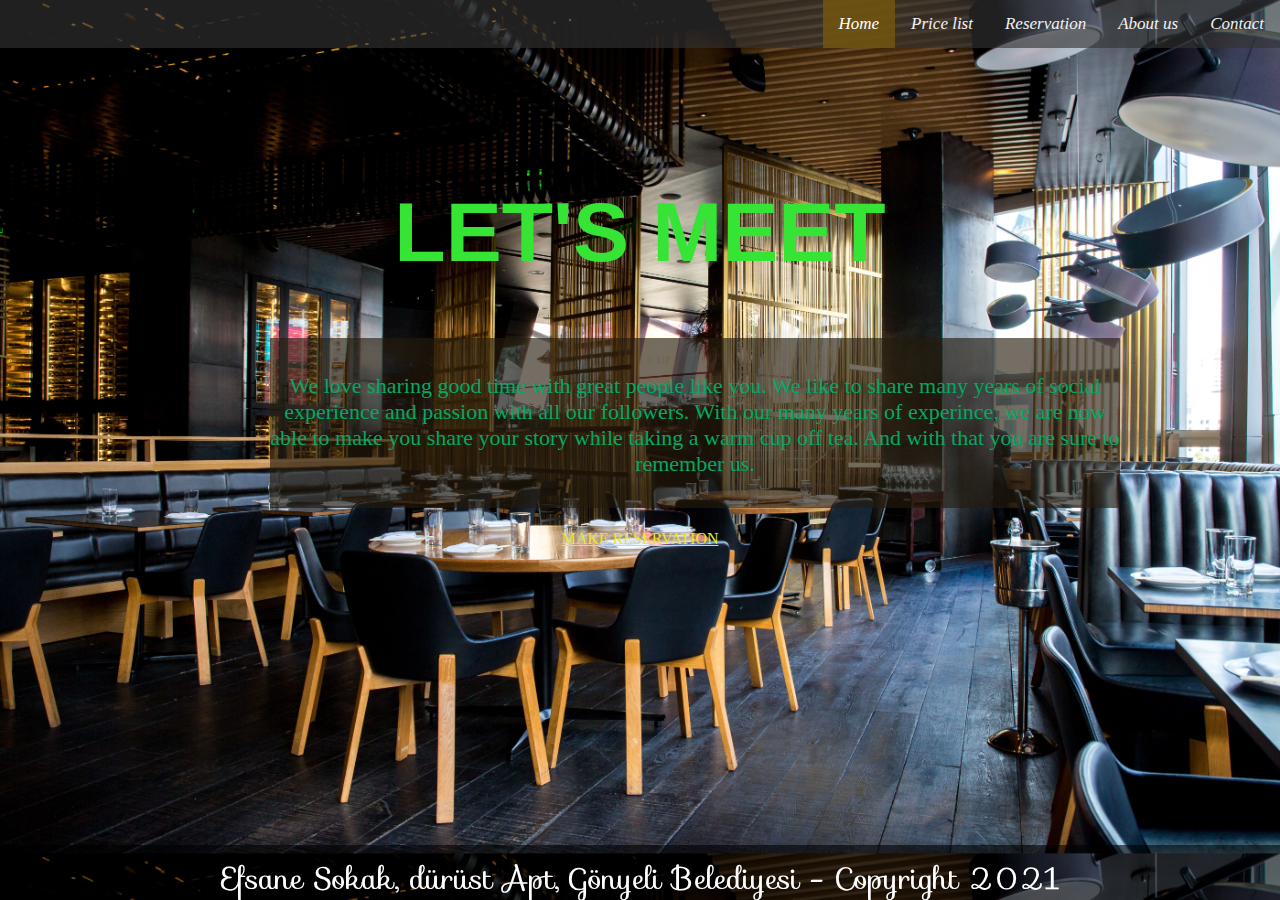
<file: index.html>
<!DOCTYPE html>
<html lang="en">

<head>
    <meta charset="UTF-8">
    <meta name="viewport" content="width=device-width, initial-scale=1.0">
    <link rel="stylesheet" href="index.css">

    <!-- the followx links below are to add google font style-->
    <link rel="stylesheet" href="https://fonts.googleapis.com/css?family=Sofia&effect=neon|outline|emboss|shadow-multiple">
    <link rel="stylesheet" href="https://fonts.googleapis.com/css?family=Sofia&effect=fire">

    <title>HOME</title>
</head>

<body>
    <div class="topnav-right">

        <a href="contact.html">Contact</a>
        <a href="about us.html">About us</a>
        <a href="reservation.html">Reservation</a>
        <a href="Price list.html">Price list</a>
        <a class="active" href="#index.html">Home</a>

    </div>

    <main>
        <div class="consti">
            <h1>LET'S MEET</h1>
            <p class="font-effect-shadow-multiple">
                We love sharing good time with great people like you. We like to share many years of social experience and passion with all our followers. With our many years of experince, we are now able to make you share your story while taking a warm cup off tea.
                
                And with that you are sure to remember us.
            </p>

            <a href="http://www.apizen.com" target="-blank"> MAKE RESERVATION</a>
        </div>
    </main>

    <footer>
        <p1 class="font-effect-fire">Efsane Sokak, dürüst Apt, Gönyeli Belediyesi - Copyright 2021</p1>
    </footer>



</body>

</html>
</file>
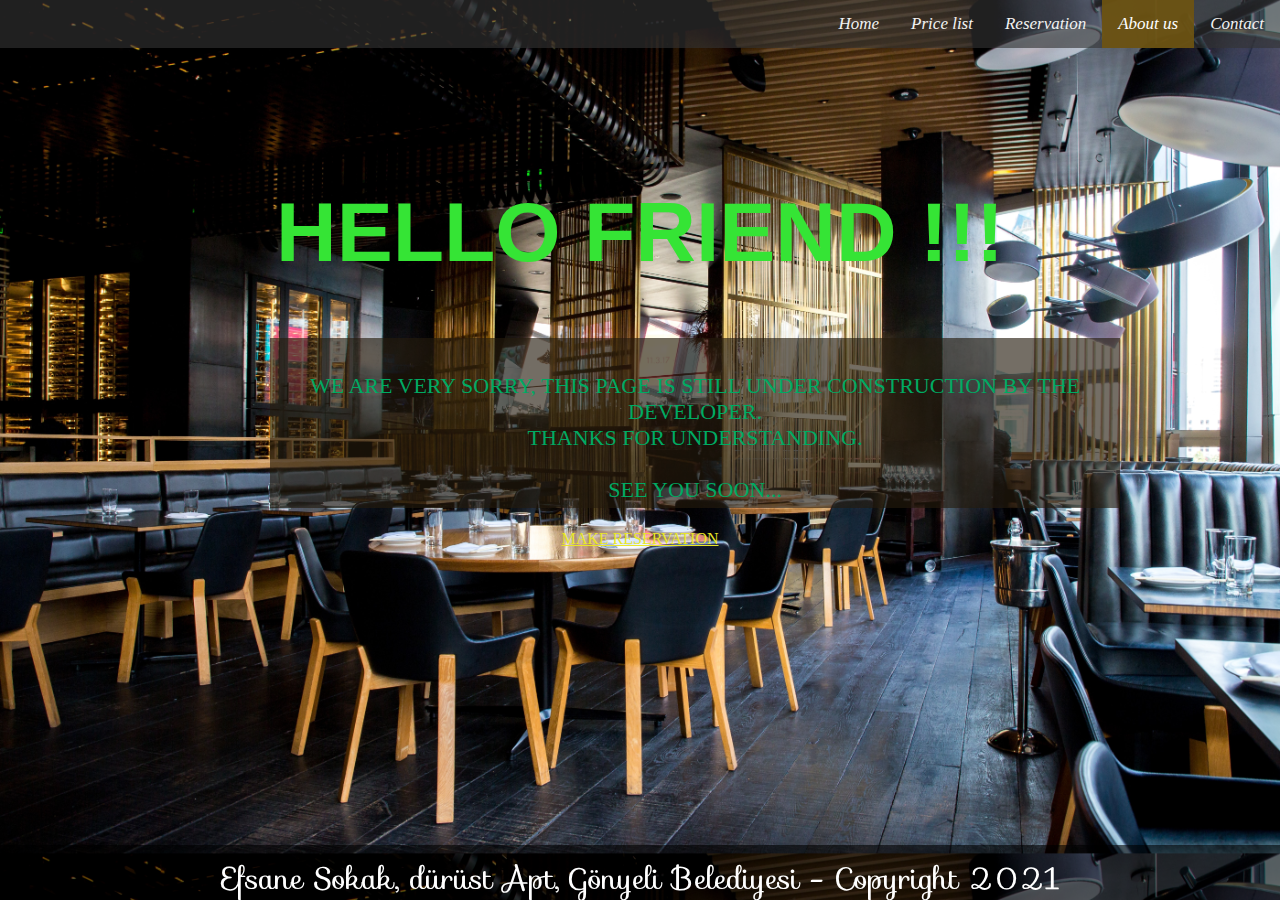
<file: about us.html>
<!DOCTYPE html>
<html lang="en">

<head>
    <meta charset="UTF-8">
    <meta name="viewport" content="width=device-width, initial-scale=1.0">

    <!-- the followx links below are to add google font style-->
    <link rel="stylesheet" href="https://fonts.googleapis.com/css?family=Sofia&effect=neon|outline|emboss|shadow-multiple">
    <link rel="stylesheet" href="https://fonts.googleapis.com/css?family=Sofia&effect=fire">
    <link rel="stylesheet" href="about us.css">

    <title>ABOUT US</title>
</head>

<body>
    <div class="topnav-right">

        <a href="contact.html">Contact</a>
        <a class="active" href="#about us">About us</a>
        <a href="reservation.html">Reservation</a>
        <a href="Price list.html">Price list</a>
        <a href="index.html">Home</a>

    </div>
    <main>
        <div class="consti">
            <h1>HELLO FRIEND !!!</h1>
            <p class="font-effect-shadow-multiple">
                WE ARE VERY SORRY, THIS PAGE IS STILL UNDER CONSTRUCTION BY THE DEVELOPER. <br>
                THANKS FOR UNDERSTANDING. <br> <br>
                SEE YOU SOON...
            </p>

            <a href="http://www.apizen.com" target="-blank"> MAKE RESERVATION</a>
        </div>
    </main>

    <footer>
        <p1 class="font-effect-fire">Efsane Sokak, dürüst Apt, Gönyeli Belediyesi - Copyright 2021</p1>
    </footer>
</body>

</html>
</file>
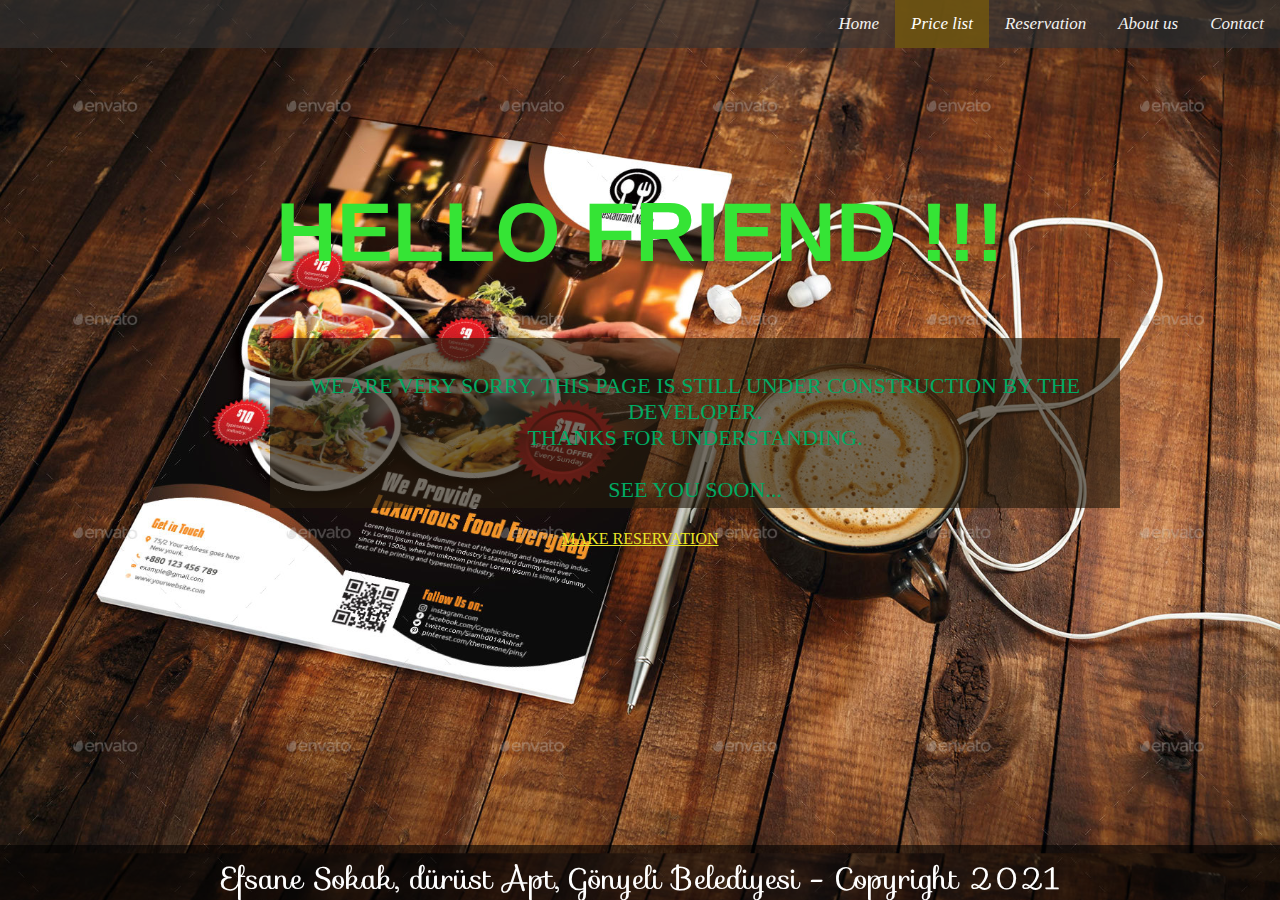
<file: Price list.html>
<!DOCTYPE html>
<html lang="en">

<head>
    <meta charset="UTF-8">
    <meta name="viewport" content="width=device-width, initial-scale=1.0">

    <!-- the followx links below are to add google font style-->
    <link rel="stylesheet" href="https://fonts.googleapis.com/css?family=Sofia&effect=neon|outline|emboss|shadow-multiple">
    <link rel="stylesheet" href="https://fonts.googleapis.com/css?family=Sofia&effect=fire">
    <link rel="stylesheet" href="price.css">

    <title>PRICE LIST</title>
</head>

<body>
    <div class="topnav-right">

        <a href="contact.html">Contact</a>
        <a href="about us.html">About us</a>
        <a href="reservation.html">Reservation</a>
        <a class="active" href="#price">Price list</a>
        <a href="index.html">Home</a>

    </div>
    <main>
        <div class="consti">
            <h1>HELLO FRIEND !!!</h1>
            <p class="font-effect-shadow-multiple">
                WE ARE VERY SORRY, THIS PAGE IS STILL UNDER CONSTRUCTION BY THE DEVELOPER. <br>
                THANKS FOR UNDERSTANDING. <br> <br>
                SEE YOU SOON...
            </p>

            <a href="http://www.apizen.com" target="-blank"> MAKE RESERVATION</a>
        </div>
    </main>

    <footer>
        <p1 class="font-effect-fire">Efsane Sokak, dürüst Apt, Gönyeli Belediyesi - Copyright 2021</p1>
    </footer>

</body>

</html>
</file>
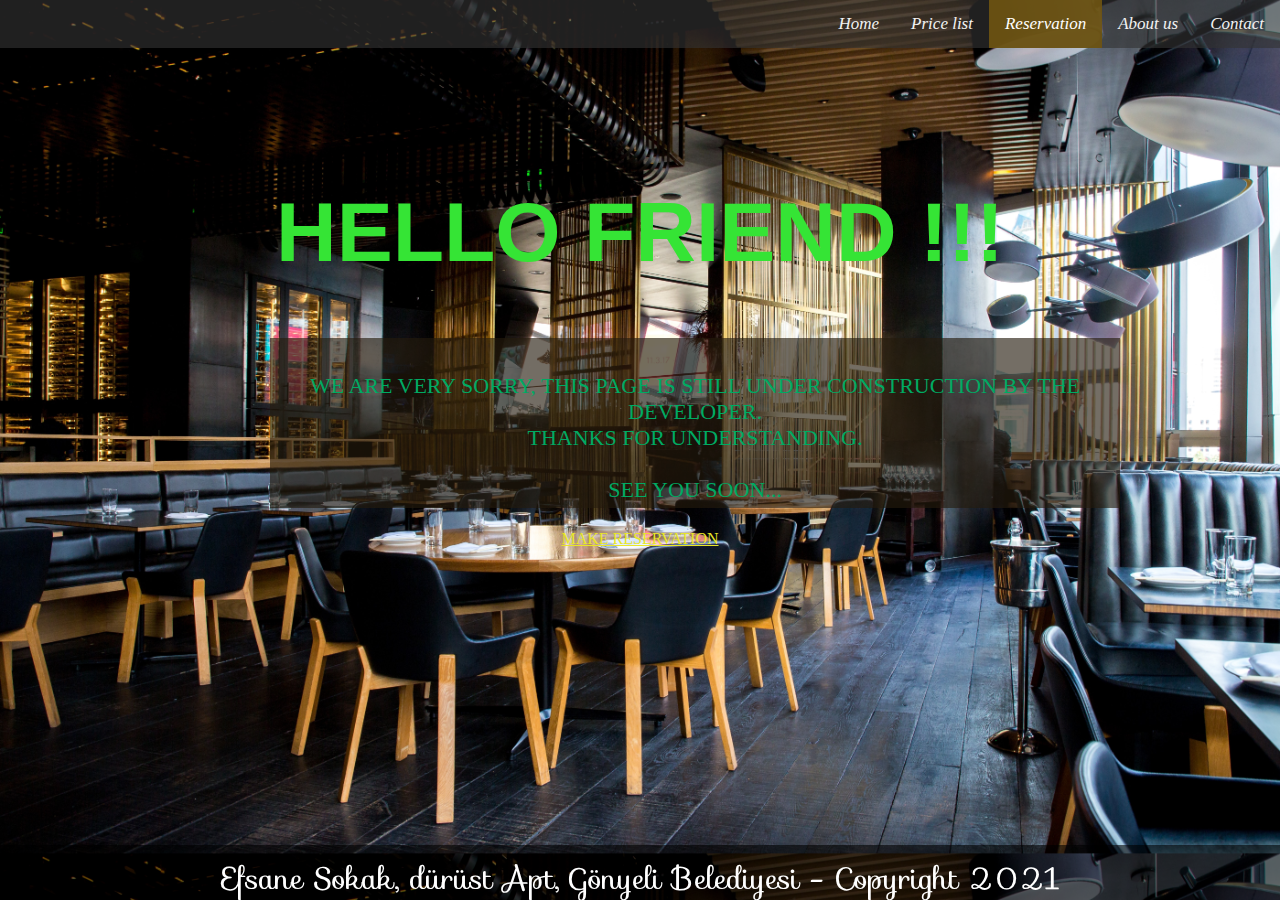
<file: reservation.html>
<!DOCTYPE html>
<html lang="en">

<head>
    <meta charset="UTF-8">
    <meta name="viewport" content="width=device-width, initial-scale=1.0">

    <!-- the followx links below are to add google font style-->
    <link rel="stylesheet" href="https://fonts.googleapis.com/css?family=Sofia&effect=neon|outline|emboss|shadow-multiple">
    <link rel="stylesheet" href="https://fonts.googleapis.com/css?family=Sofia&effect=fire">
    <link rel="stylesheet" href="reservation.css">

    <title>RESERVATION</title>
</head>

<body>
    <div class="topnav-right">

        <a href="Contact.html">Contact</a>
        <a href="about us.html">About us</a>
        <a class="active" href="#reservation.html">Reservation</a>
        <a href="Price list.html">Price list</a>
        <a href="index.html">Home</a>

    </div>
    <main>
        <div class="consti">
            <h1>HELLO FRIEND !!!</h1>
            <p class="font-effect-shadow-multiple">
                WE ARE VERY SORRY, THIS PAGE IS STILL UNDER CONSTRUCTION BY THE DEVELOPER. <br>
                THANKS FOR UNDERSTANDING. <br> <br>
                SEE YOU SOON...
            </p>

            <a href="http://www.apizen.com" target="-blank"> MAKE RESERVATION</a>
        </div>
    </main>

    <footer>
        <p1 class="font-effect-fire">Efsane Sokak, dürüst Apt, Gönyeli Belediyesi - Copyright 2021</p1>
    </footer>

</body>

</html>
</file>
<file: index.css>
body {
    margin: 0px;
    background-image: url(images/waitx\ hall.jpg);
    background-size: cover;
}


/* Add a black background color to the top navigation */

.topnav-right {
    background-color: rgba(51, 51, 51, 0.623);
    overflow: hidden;
    direction: ltr;
}


/* Style the links inside the navigation bar */

.topnav-right a {
    float: right;
    color: #f2f2f2;
    text-align: center;
    padding: 14px 16px;
    text-decoration: none;
    font-size: 17px;
    font-style: oblique;
}


/* Change the color of links on hover */

.topnav-right a:hover {
    background-color: #ddd;
    color: blue;
}


/* Add a color to the active/current link */

.topnav-right a.active {
    background-color: #6e5411e7;
    color: white;
}

main {
    text-align: center;
    padding-top: 80px;
    padding-right: 240px;
    padding-left: 240px;
    margin-bottom: 0px;
}

.consti p {
    font-family: g;
    font-size: 22px;
    color: rgb(0, 170, 99);
    height: 100px;
    width: 850px;
    background-color: #241b0da2;
    padding-top: 35px;
    padding-bottom: 35px;
    margin-left: 30px;
}

h1 {
    font-size: 84px;
    color: rgb(53, 228, 53);
    font-family: Arial, Helvetica, sans-serif;
}

p {
    font-size: 18px;
    color: rgb(223, 203, 24);
    font-family: Arial, Helvetica, sans-serif;
}

a {
    color: rgb(233, 230, 40);
    font-family: none;
    font-size: 16px;
}

footer {
    height: 45px;
    padding-top: 10px;
    background-color: rgba(0, 0, 0, 0.589);
    position: fixed;
    left: 0;
    bottom: 0;
    width: 100%;
    color: white;
    text-align: center;
    font-family: "Sofia", sans-serif;
    font-size: 30px;
}
</file>
<file: about us.css>
body {
    margin: 0px;
    background-image: url(images/waitx\ hall.jpg);
    background-size: cover;
}


/* Add a black background color to the top navigation */

.topnav-right {
    background-color: rgba(51, 51, 51, 0.623);
    overflow: hidden;
    direction: ltr;
}


/* Style the links inside the navigation bar */

.topnav-right a {
    float: right;
    color: #f2f2f2;
    text-align: center;
    padding: 14px 16px;
    text-decoration: none;
    font-size: 17px;
    font-style: oblique;
}


/* Change the color of links on hover */

.topnav-right a:hover {
    background-color: #ddd;
    color: blue;
}


/* Add a color to the active/current link */

.topnav-right a.active {
    background-color: #6e5411e7;
    color: white;
}
main {
    text-align: center;
    padding-top: 80px;
    padding-right: 240px;
    padding-left: 240px;
    margin-bottom: 0px;
}

.consti p {
    font-family: g;
    font-size: 22px;
    color: rgb(0, 170, 99);
    height: 100px;
    width: 850px;
    background-color: #241b0da2;
    padding-top: 35px;
    padding-bottom: 35PX;
    margin-left: 30px;
}

h1 {
    font-size: 84px;
    color: rgb(53, 228, 53);
    font-family: Arial, Helvetica, sans-serif;
}

p {
    font-size: 18px;
    color: rgb(223, 203, 24);
    font-family: Arial, Helvetica, sans-serif;
}

a {
    color: rgb(233, 230, 40);
    font-family: none;
    font-size: 16px;
}

footer {
    height: 45px;
    padding-top: 10px;
    background-color: rgba(0, 0, 0, 0.589);
    position: fixed;
    left: 0;
    bottom: 0;
    width: 100%;
    color: white;
    /**/
    text-align: center;
    font-family: "Sofia", sans-serif;
    font-size: 30px;
}
</file>
<file: price.css>
body {
    margin: 0px;
    background-image: url(images/01_Screenshot.jpg);
    background-size: cover;
}


/* Add a black background color to the top navigation */

.topnav-right {
    background-color: rgba(51, 51, 51, 0.623);
    overflow: hidden;
    direction: ltr;
}


/* Style the links inside the navigation bar */

.topnav-right a {
    float: right;
    color: #f2f2f2;
    text-align: center;
    padding: 14px 16px;
    text-decoration: none;
    font-size: 17px;
    font-style: oblique;
}


/* Change the color of links on hover */

.topnav-right a:hover {
    background-color: #ddd;
    color: blue;
}


/* Add a color to the active/current link */

.topnav-right a.active {
    background-color: #6e5411e7;
    color: white;
}
main {
    text-align: center;
    padding-top: 80px;
    padding-right: 240px;
    padding-left: 240px;
    margin-bottom: 0px;
}

.consti p {
    font-family: g;
    font-size: 22px;
    color: rgb(0, 170, 99);
    height: 100px;
    width: 850px;
    background-color: #241b0da2;
    padding-top: 35px;
    padding-bottom: 35PX;
    margin-left: 30px;
}

h1 {
    font-size: 84px;
    color: rgb(53, 228, 53);
    font-family: Arial, Helvetica, sans-serif;
}

p {
    font-size: 18px;
    color: rgb(223, 203, 24);
    font-family: Arial, Helvetica, sans-serif;
}

a {
    color: rgb(233, 230, 40);
    font-family: none;
    font-size: 16px;
}

footer {
    height: 45px;
    padding-top: 10px;
    background-color: rgba(0, 0, 0, 0.589);
    position: fixed;
    left: 0;
    bottom: 0;
    width: 100%;
    color: white;
    text-align: center;
    font-family: "Sofia", sans-serif;
    font-size: 30px;
}
</file>
<file: reservation.css>
body {
    margin: 0px;
    background-image: url(images/waitx\ hall.jpg);
    background-size: cover;
}


/* Add a black background color to the top navigation */

.topnav-right {
    background-color: rgba(51, 51, 51, 0.623);
    overflow: hidden;
    direction: ltr;
}


/* Style the links inside the navigation bar */

.topnav-right a {
    float: right;
    color: #f2f2f2;
    text-align: center;
    padding: 14px 16px;
    text-decoration: none;
    font-size: 17px;
    font-style: oblique;
}


/* Change the color of links on hover */

.topnav-right a:hover {
    background-color: #ddd;
    color: blue;
}


/* Add a color to the active/current link */

.topnav-right a.active {
    background-color: #6e5411e7;
    color: white;
}
main {
    text-align: center;
    padding-top: 80px;
    padding-right: 240px;
    padding-left: 240px;
    margin-bottom: 0px;
}

.consti p {
    font-family: g;
    font-size: 22px;
    color: rgb(0, 170, 99);
    height: 100px;
    width: 850px;
    background-color: #241b0da2;
    padding-top: 35px;
    padding-bottom: 35PX;
    margin-left: 30px;
}

h1 {
    font-size: 84px;
    color: rgb(53, 228, 53);
    font-family: Arial, Helvetica, sans-serif;
}

p {
    font-size: 18px;
    color: rgb(223, 203, 24);
    font-family: Arial, Helvetica, sans-serif;
}

a {
    color: rgb(233, 230, 40);
    font-family: none;
    font-size: 16px;
}

footer {
    height: 45px;
    padding-top: 10px;
    background-color: rgba(0, 0, 0, 0.589);
    position: fixed;
    left: 0;
    bottom: 0;
    width: 100%;
    color: white;
    text-align: center;
    font-family: "Sofia", sans-serif;
    font-size: 30px;
}
</file>
